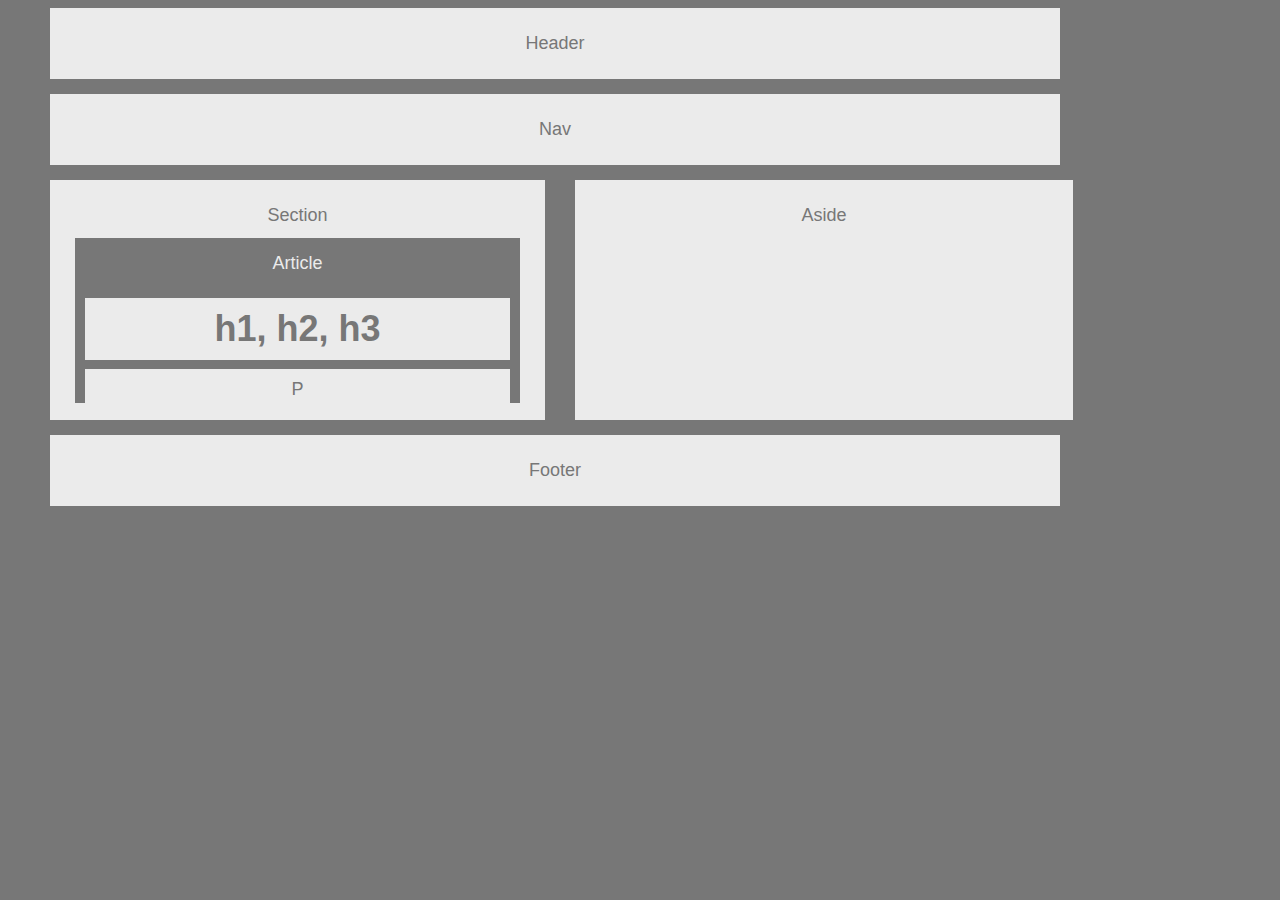
<file: index.html>
<!DOCTYPE html>
<html>
<head>
    <meta charset="utf-8"> 
    <title>CSS Floating assingment</title>
    <link rel="styleSheet" href='style.css.css'>
</head>
<body>
    <div class="header">Header</div>
    <div class="nav"> Nav</div>
  
    <section>Section
        <article>Article
            <h1>h1, h2, h3</h1>
            <p> P</p>
        </article>
    </section>
    <aside>Aside</aside>
    <footer>Footer</footer>
   
</body>
</html>
</file>
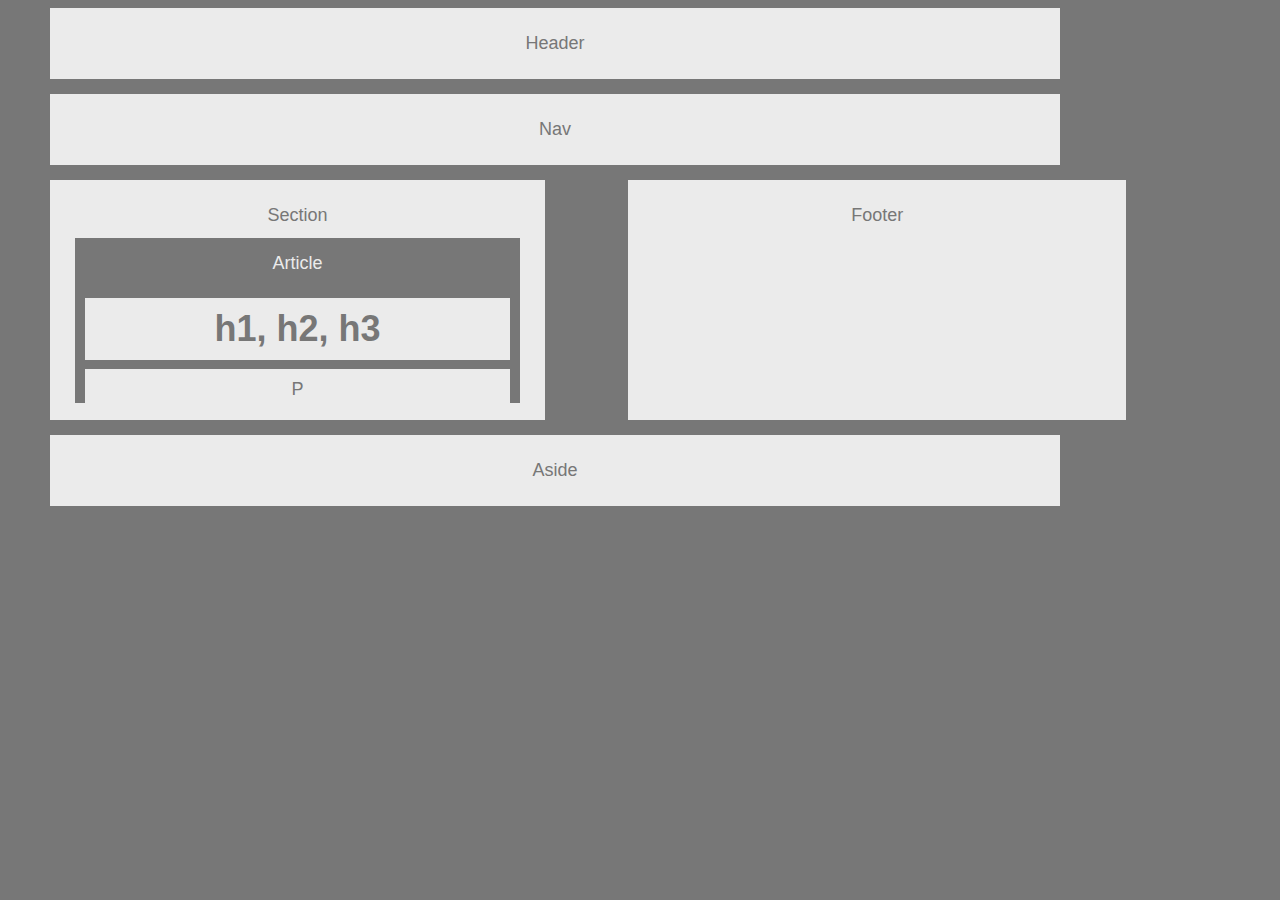
<file: HW/index,html.html>
<!DOCTYPE html>
<html>
<head>
    <meta charset="utf-8"> 
    <title>CSS Floating assingment</title>
    <link rel="styleSheet" href='style.css.css'>
</head>
<body>
    <div class="header">Header</div>
    <div class="nav"> Nav</div>
  
    <section>Section
        <article>Article
            <h1>h1, h2, h3</h1>
            <p> P</p>
        </article>
    </section>
    <aside>Aside</aside>
    <footer>Footer</footer>
</body>
</html>
</file>
<file: style.css.css>
body{
    background-color: #777;
    margin-left: 50px;
    margin-right: 50px;
    font-size:18px;
    font-family: Arial, Helvetica, sans-serif;
    text-align: center;
}
.header{
    background-color: #ebebeb;
    color: #777;
    width: 960px;
    padding: 25px;
    margin-bottom: 15px;
}
.nav{
    background-color: #ebebeb;
    color:#777;
    width: 960px;
    padding: 25px;
    margin-bottom: 15px;
}
section{
   color:#777;
    background-color: #ebebeb;
    width: 495px;
    padding-top: 25px;
    margin-bottom: 15px;
    height:215px;
    float: left;
}
article{
    color:#ebebeb;
    background-color: #777;
    padding-top: 15px;
    height: 150px;
    margin-top: 12px;
    margin-left: 25px;
    margin-right: 25px;
    margin-bottom: 5px;
}
h1{
    background-color: #ebebeb;
    padding: 10px;
    color:#777;
    margin-left: 10px;
    margin-right: 10px;
}
p{
    background-color: #ebebeb;
    color:#777;
    padding: 10px;
    margin-top: -15px;
    margin-bottom: 15px;
    margin-left: 10px;
    margin-right: 10px;
}
footer{
    float: left;
    background-color: #ebebeb;
    color:#777;
    width: 960px;
    padding: 25px;
    margin-bottom: 15px;
    overflow: auto;
}
aside{
    color:#777;
    background-color:#ebebeb;
    width:448px;
    padding:25px;
    margin-left: 525px;
    height:190px;
}
</file>
<file: HW/style.css.css>
body{
    background-color: #777;
    margin-left: 50px;
    margin-right: 50px;
    font-size:18px;
    font-family: Arial, Helvetica, sans-serif;
    text-align: center;
}
.header{
    background-color: #ebebeb;
    color: #777;
    width: 960px;
    padding: 25px;
    margin-bottom: 15px;
}
.nav{
    background-color: #ebebeb;
    color:#777;
    width: 960px;
    padding: 25px;
    margin-bottom: 15px;
}
section{
   color:#777;
    background-color: #ebebeb;
    width: 495px;
    padding-top: 25px;
    margin-bottom: 15px;
    height:215px;
    float: left;
}
article{
    color:#ebebeb;
    background-color: #777;
    padding-top: 15px;
    height: 150px;
    margin-top: 12px;
    margin-left: 25px;
    margin-right: 25px;
    margin-bottom: 5px;
}
h1{
    background-color: #ebebeb;
    padding: 10px;
    color:#777;
    margin-left: 10px;
    margin-right: 10px;
}
p{
    background-color: #ebebeb;
    color:#777;
    padding: 10px;
    margin-top: -15px;
    margin-bottom: 15px;
    margin-left: 10px;
    margin-right: 10px;
}
aside{
    float: left;
    background-color: #ebebeb;
    color:#777;
    width: 960px;
    padding: 25px;
    margin-bottom: 15px;
    overflow: auto;
}
footer{
    color:#777;
    background-color:#ebebeb;
    width:448px;
    padding:25px;
    margin-left: 49%;
    height:190px;
}
</file>
